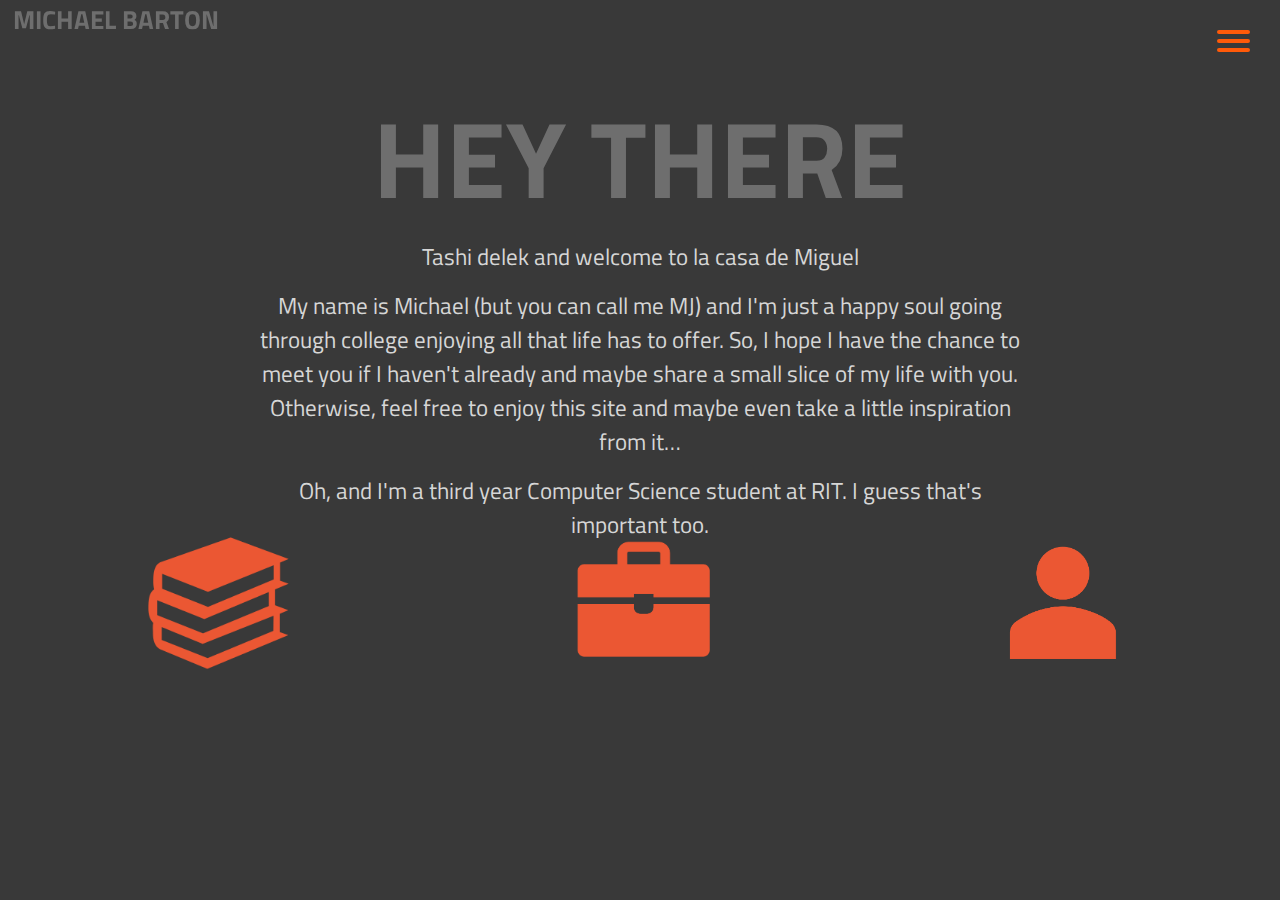
<file: index.html>
<!DOCTYPE html>
<html lang="en">
<head>
	<meta charset="UTF-8">
	<title>Michael Barton</title>
	<link rel="stylesheet" type="text/css" href="assets/css/main.css">
	<link rel="stylesheet" type="text/css" href="assets/css/index.css">
	
</head>
<body>

	<nav>
		<div id="menuToggle">
			
			<input type="checkbox"/>
			
			<span></span>
			<span></span>
			<span></span>
			
			<ul id="menu">
				<a href="index.html"><li>Home</li></a>
				<a href="education.html"><li>Education</li></a>
				<a href="experience.html"><li>Experience</li></a>
				<a href="personal.html"><li>Personal</li></a>
			</ul>
		</div>
	</nav>

	<div id="header">
		<a href="index.html" id="name">MICHAEL BARTON</a>
	</div>

	<div id="intro">
		<h1 id="heyThere">HEY THERE</h1>
		<p class="introParagraph">Tashi delek and welcome to la casa de Miguel</p>
		<p class="introParagraph">My name is Michael (but you can call me MJ) and I'm just a happy soul
			going through college enjoying all that life has to offer.
			So, I hope I have the chance to meet you if I haven't already and maybe share a small slice of my life with
			you. Otherwise, feel free to enjoy this site and maybe even take a little inspiration from it…</p>
		<p class="introParagraph">Oh, and I'm a third year Computer Science student at RIT. I guess that's important too.</p>
	</div>

	<div id="sections">
	
		<!-- outerLinkContainer serves to set the dimensions of the container -->
		<!-- innerLinkContainer serves to allow the entire div to be clickable as the link -->
		<div id="education">
			<div class="outerLinkContainer">
				<a href="education.html">
					<div class="innerLinkContainer">
						<img src="assets/images/orangeBooks.png" alt="Book Icon" class="orangeIcon"/>
						<img src="assets/images/grayBooks.png" alt="Book Icon" class="grayIcon"/>
						<p>EDUCATION</p>
					</div>
				</a>
			</div>
			
		</div>
		
		<div id="experience">
			<div class="outerLinkContainer">
				<a href="experience.html">
					<div class="innerLinkContainer">
						<img src="assets/images/orangeBriefcase.png" alt="Briefcase Icon" class="orangeIcon"/>
						<img src="assets/images/grayBriefcase.png" alt="Briefcase Icon" class="grayIcon"/>
						<p>EXPERIENCE</p>
					</div>
				</a>
			</div>
		</div>
		
		<div id="personal">
			<div class="outerLinkContainer">
				<a href="personal.html">
					<div class="innerLinkContainer">
						<img src="assets/images/orangePerson.png" alt="Person Icon" class="orangeIcon"/>
						<img src="assets/images/grayPerson.png" alt="Person Icon" class="grayIcon"/>
						<p>PERSONAL</p>
					</div>
				</a>
			</div>
		</div>
		
	</div>

</body>
</html>
</file>
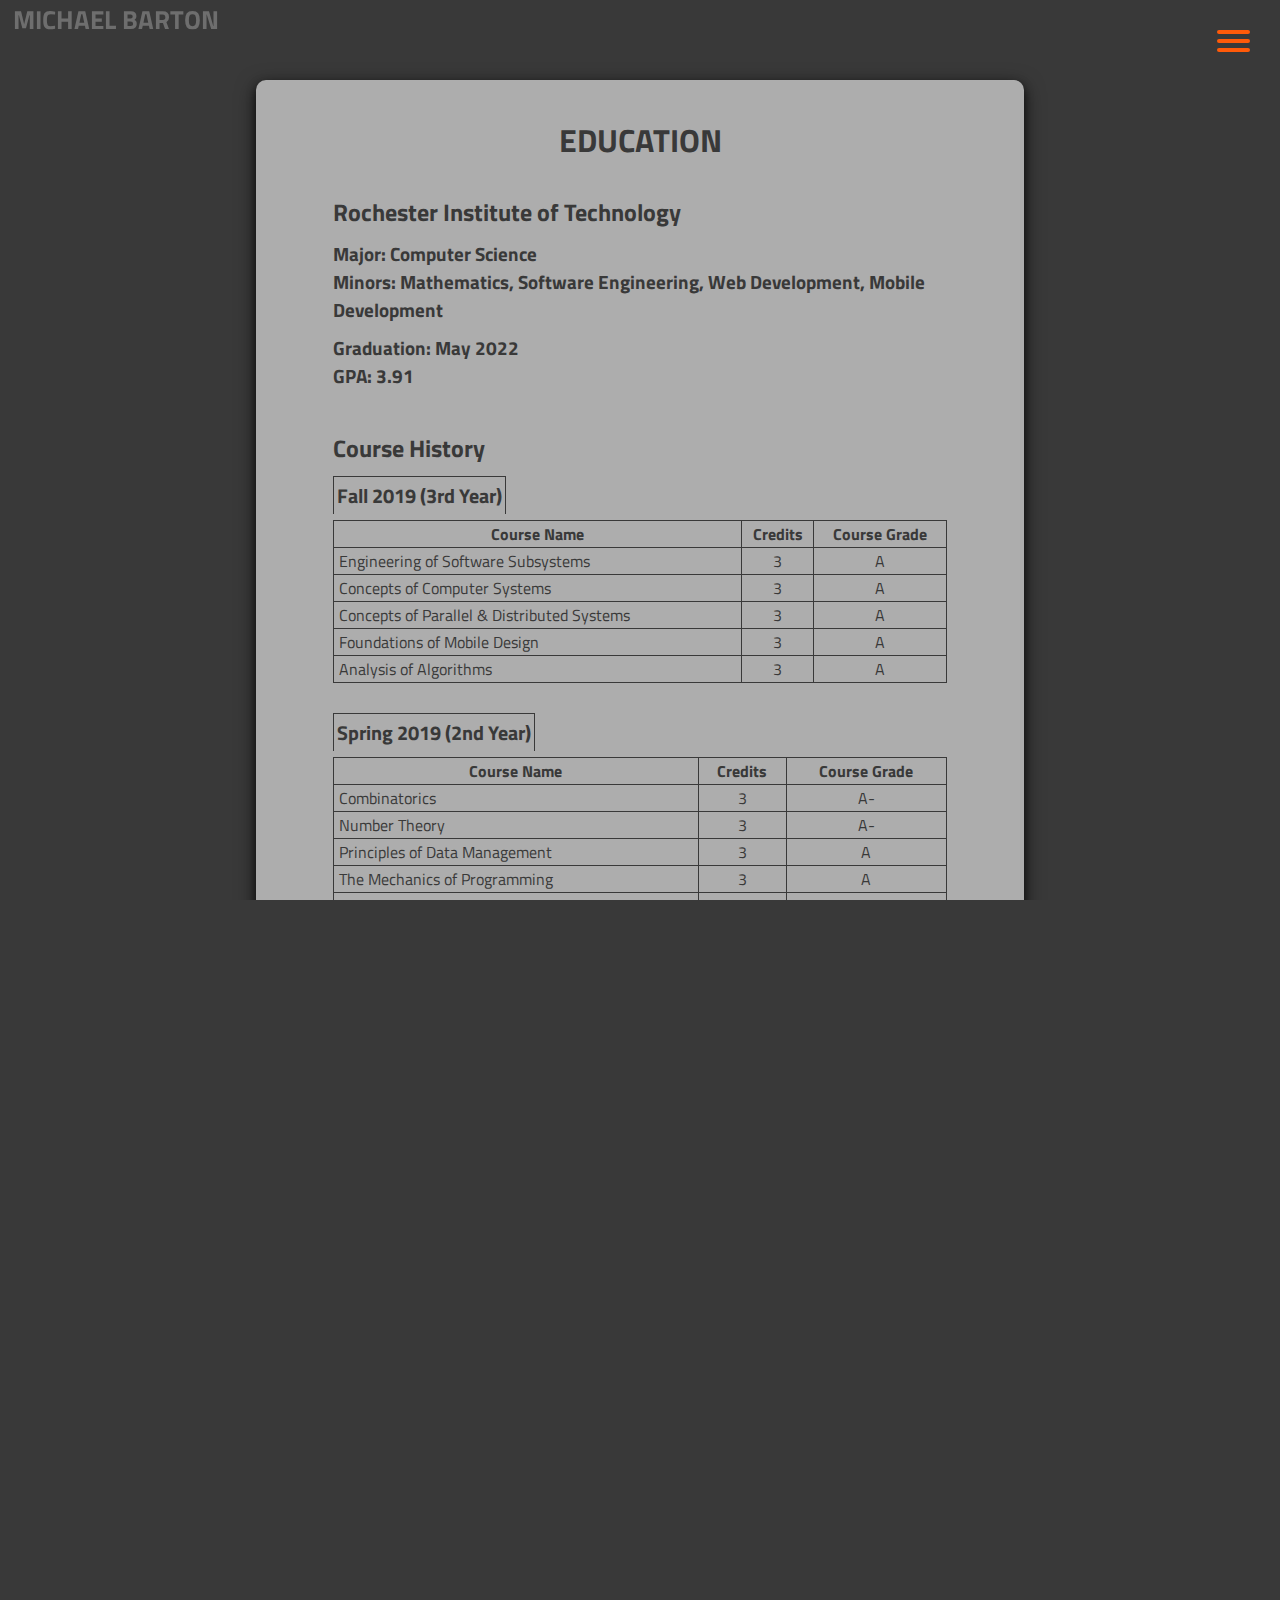
<file: education.html>
<!DOCTYPE html>
<html lang="en">
<head>
	<meta charset="UTF-8">
	<title>Education</title>
	<link rel="stylesheet" type="text/css" href="assets/css/main.css">
	<link rel="stylesheet" type="text/css" href="assets/css/education.css">
</head>
<body>

	<nav>
		<div id="menuToggle">
			
			<input type="checkbox"/>
			
			<span></span>
			<span></span>
			<span></span>
			
			<ul id="menu">
				<a href="index.html"><li>Home</li></a>
				<a href="education.html"><li>Education</li></a>
				<a href="experience.html"><li>Experience</li></a>
				<a href="personal.html"><li>Personal</li></a>
			</ul>
		</div>
	</nav>
	
	<div id="header">
		<a href="index.html" id="name">MICHAEL BARTON</a>
	</div>

	<div id="content">
		<h1>EDUCATION</h1>
		<div id="overview">
			<h2>Rochester Institute of Technology</h2>
			<h3 class="spacing">Major: Computer Science</h3>
			<h3>Minors: Mathematics, Software Engineering, Web Development, Mobile Development</h3>
			<h3 class="spacing">Graduation: May 2022</h3>
			<h3>GPA: 3.91</h3>
			<h2 id="course_history">Course History</h2>
		</div>
		<div class="semester" id="most_recent_semester">
			<div class="semester-name">Fall 2019 (3rd Year)</div>
			<table>
				<tr>
					<th>Course Name</th>
					<th>Credits</th>
					<th>Course Grade</th>
				</tr>
				<tr>
					<td class="indent">Engineering of Software Subsystems</td>
					<td class="center">3</td>
					<td class="center">A</td>
				</tr>
				<tr>
					<td class="indent">Concepts of Computer Systems</td>
					<td class="center">3</td>
					<td class="center">A</td>
				</tr>
				<tr>
					<td class="indent">Concepts of Parallel & Distributed Systems</td>
					<td class="center">3</td>
					<td class="center">A</td>
				</tr>
				<tr>
					<td class="indent">Foundations of Mobile Design</td>
					<td class="center">3</td>
					<td class="center">A</td>
				</tr>
				<tr>
					<td class="indent">Analysis of Algorithms</td>
					<td class="center">3</td>
					<td class="center">A</td>
				</tr>
			</table>
		</div>
		<div class="semester">
			<div class="semester-name">Spring 2019 (2nd Year)</div>
			<table>
				<tr>
					<th>Course Name</th>
					<th>Credits</th>
					<th>Course Grade</th>
				</tr>
				<tr>
					<td class="indent">Combinatorics</td>
					<td class="center">3</td>
					<td class="center">A-</td>
				</tr>
				<tr>
					<td class="indent">Number Theory</td>
					<td class="center">3</td>
					<td class="center">A-</td>
				</tr>
				<tr>
					<td class="indent">Principles of Data Management</td>
					<td class="center">3</td>
					<td class="center">A</td>
				</tr>
				<tr>
					<td class="indent">The Mechanics of Programming</td>
					<td class="center">3</td>
					<td class="center">A</td>
				</tr>
				<tr>
					<td class="indent">Web & Mobile II</td>
					<td class="center">3</td>
					<td class="center">A</td>
				</tr>
			</table>
		</div>
		<div class="semester">
			<div class="semester-name">Fall 2018 (2nd Year)</div>
			<table>
				<tr>
					<th>Course Name</th>
					<th>Credits</th>
					<th>Course Grade</th>
				</tr>
				<tr>
					<td class="indent">General Biology I</td>
					<td class="center">3</td>
					<td class="center">A</td>
				</tr>
				<tr>
					<td class="indent">Principles of Microeconomics</td>
					<td class="center">3</td>
					<td class="center">A</td>
				</tr>
				<tr>
					<td class="indent">Literature, Culture and Media</td>
					<td class="center">3</td>
					<td class="center">A</td>
				</tr>
				<tr>
					<td class="indent">Beginning Arabic I</td>
					<td class="center">4</td>
					<td class="center">A</td>
				</tr>
				<tr>
					<td class="indent">Multivariable Calculus</td>
					<td class="center">3</td>
					<td class="center">A</td>
				</tr>
			</table>
		</div>
		<div class="semester">
			<div class="semester-name">Summer 2018</div>
			<table>
				<tr>
					<th>Course Name</th>
					<th>Credits</th>
					<th>Course Grade</th>
				</tr>
				<tr>
					<td class="indent">Linear Algebra</td>
					<td class="center">3</td>
					<td class="center">A</td>
				</tr>
			</table>
		</div>
		<div class="semester">
			<div class="semester-name">Spring 2018 (1st Year)</div>
			<table>
				<tr>
					<th>Course Name</th>
					<th>Credits</th>
					<th>Course Grade</th>
				</tr>
				<tr>
					<td class="indent">Introduction to Moral Issues</td>
					<td class="center">3</td>
					<td class="center">A-</td>
				</tr>
				<tr>
					<td class="indent">Univ Physics I: AP-C Waves</td>
					<td class="center">1</td>
					<td class="center">B</td>
				</tr>
				<tr>
					<td class="indent">Univ Physics II: AP-C Optics</td>
					<td class="center">1</td>
					<td class="center">A-</td>
				</tr>
				<tr>
					<td class="indent">Intro to Software Engineering</td>
					<td class="center">3</td>
					<td class="center">A</td>
				</tr>
				<tr>
					<td class="indent">FYW: Ethics in Computing</td>
					<td class="center">3</td>
					<td class="center">A</td>
				</tr>
				<tr>
					<td class="indent">Honors Intro to CS Theory</td>
					<td class="center">3</td>
					<td class="center">B+</td>
				</tr>
				<tr>
					<td class="indent">Galapagos: Ecology and Evolution</td>
					<td class="center">3</td>
					<td class="center">A</td>
				</tr>
				<tr>
					<td class="indent">Probability & Statistics I</td>
					<td class="center">3</td>
					<td class="center">A</td>
				</tr>
			</table>
		</div>
		<div class="semester" id="first-semester">
			<div class="semester-name">Fall 2017 (1st Year)</div>
			<table>
				<tr>
					<th>Course Name</th>
					<th>Credits</th>
					<th>Course Grade</th>
				</tr>
				<tr>
					<td class="indent">Personal Software Engineering</td>
					<td class="center">3</td>
					<td class="center">A</td>
				</tr>
				<tr>
					<td class="indent">Web & Mobile I</td>
					<td class="center">3</td>
					<td class="center">A</td>
				</tr>
				<tr>
					<td class="indent">Computing Exploration Seminar</td>
					<td class="center">1</td>
					<td class="center">A</td>
				</tr>
				<tr>
					<td class="indent">Computer Science for AP Students</td>
					<td class="center">4</td>
					<td class="center">A</td>
				</tr>
				<tr>
					<td class="indent">Explorations of Place & Space</td>
					<td class="center">3</td>
					<td class="center">A</td>
				</tr>
				<tr>
					<td class="indent">Discrete Math for Computing</td>
					<td class="center">3</td>
					<td class="center">A-</td>
				</tr>
			</table>
		</div>
		
	</div>

</body>
</html>
</file>
<file: assets/css/main.css>
/*
CSS to be used across all of the pages
*/

@import url('https://fonts.googleapis.com/css?family=Titillium+Web:regular,black&display=swap');

html, body {
    width: 100%;
    height: 100%;
    margin: auto;
    background-color: #393939;
}

#header {
    position: fixed;
    height: 8%;
    padding: 0;
    width: 100%;
}

#name {
    color: #6E6E6E;
    display: inline;
    font-family: 'Titillium Web', sans-serif;
    font-size: 2vw;
    font-weight: bolder;
    margin-left: 1%;
    text-decoration: none;
}

nav a {
    color: #D6D6D6;
    font-family: 'Titillium Web', sans-serif;
    text-decoration: none;
    transition: color 0.3s ease;
}

nav a:hover {
    color: #EC7F37;
}

#menuToggle {
    position:fixed;
    right: 30px;
    top: 30px;
    z-index: 98;
    user-select: none;
}

#menuToggle input {
    width: 40px;
    height: 32px;
    position: absolute;
    top: -7px;
    right: -5px;
    cursor: pointer;
    opacity: 0;
    z-index: 99;
}

#menuToggle span {
    background-color: #FF5A09;
    border-radius: 3px;
    display: block;
    height: 4px;
    margin-bottom: 5px;
    position: relative;
    width: 33px;
    z-index:98;
    transform-origin: 4px 0;
    transition: transform 0.5s cubic-bezier(0.77,0.2,0.05,1.0),
    background 0.5s cubic-bezier(0.77,0.2,0.05,1.0),
    opacity 0.55s ease;
}

#menu {
    background-color: #4F4F4F;
    border-bottom-left-radius: 3px;
    box-shadow: 0 2px 2px 0 rgba(0,0,0,0.14), 0 3px 1px -2px rgba(0,0,0,0.12), 0 1px 5px 0 rgba(0,0,0,0.2);
    list-style-type: none;
    margin: -100px 0 0 100px;
    padding-bottom: 25px;
    padding-right: 75px;
    padding-top: 60px;
    position: absolute;
    transform: none;
    transition: transform 0.5s cubic-bezier(0.77,0.2,0.05,1.0);
    width: 150px;
}

#menuToggle span:first-child
{
    transform-origin: 0 0;
}

#menuToggle span:nth-last-child(2)
{
    transform-origin: 0 100%;
}

#menuToggle input:checked ~ #menu {
    transform: translate(-100%, 0);
}

#menuToggle input:checked ~ span
{
    transform: rotate(45deg);
}

#menuToggle input:checked ~ span:nth-last-child(3)
{
    opacity: 0;
    transform: rotate(0deg) scale(0.2, 0.2);
}

#menuToggle input:checked ~ span:nth-last-child(2)
{
    transform: rotate(-45deg) translate(0, 1px);
}

#menu li
{
    padding: 10px 0;
    font-size: 22px;
}



/*
This container was used to visualize div layouts
 */
/*#container {*/
/*    background-color: blue;*/
/*    width: 100%;*/
/*    height: 100%;*/

/*    position: fixed;*/
/*    top: 5%;*/
/*    bottom: 5%;*/
/*    right: 15%;*/
/*    left: 15%;*/

/*}*/

/*

This is to vertically and horizontally center text within the container div

#container p {
    margin: 0;
    position: absolute;
    top: 50%;
    left: 50%;
    margin-right: -50%;
    transform: translate(-50%, -50%)
}

*/
</file>
<file: assets/css/index.css>
/*
CSS for just the index page
*/

@import url('https://fonts.googleapis.com/css?family=Titillium+Web:regular,black&display=swap');

h1, p {
    font-family: 'Titillium Web', sans-serif;
    margin: 0;
    padding: 0;
}

#intro {
    padding-top: 50px;
    height: 50%;
    width: 100%;
}

#sections {
    height: 42%;
    width: 100%;
    font-size: 0;
}

#burgerIcon {
    display:inline;
    margin-right: 1%;
}

#heyThere {
    color: #6E6E6E;
    font-size: 12vh;
    padding-top: 2%;
    text-align: center;
}

.introParagraph {
    color: #D6D6D6;
    font-size: 2.5vh;
    margin-left: auto;
    margin-right: auto;
    margin-bottom: 15px;
    text-align: center;
    width: 60%;
}

#education {
    display: inline-block;
    height: 100%;
    margin-left:2%;
    margin-right: 3%;
    width: 30%;
}

#experience {
    display: inline-block;
    height: 100%;
    width: 30%;
}

#personal {
    display: inline-block;
    height: 100%;
    margin-left: 3%;
    margin-right: 2%;
    width: 30%;
}

.outerLinkContainer{
    height: 60%;
    margin-left: auto;
    margin-right: auto;
    width: 60%;
}

.outerLinkContainer a {
    text-decoration: none;
}

.innerLinkContainer{
    border-radius: 10px;
    height:100%;
    transition: background-color 0.25s;
}

.innerLinkContainer p {
    color: #393939;
    font-size: 35px;
    font-weight: bolder;
    text-align: center;
}

.orangeIcon {
    display: block;
    height: 70%;
    margin-left: auto;
    margin-right: auto;
    margin-top: 10%;
    transition: opacity 0.25s;
}

.grayIcon {
    display: none;
    height: 70%;
    margin-left: auto;
    margin-right: auto;
    margin-top: 10%;
    transition: opacity 0.25s;
    z-index: 97;
}

.innerLinkContainer:hover {
    background-color: #EC7F37;
}

.innerLinkContainer:hover .grayIcon{
    display:block;
}

.innerLinkContainer:hover .orangeIcon {
    display:none;
}
</file>
<file: assets/css/education.css>
/* 
CSS for just the education page
*/

@import url('https://fonts.googleapis.com/css?family=Titillium+Web:regular,black&display=swap');

/* Prevents margin collapsing in Safari - 
must be applied to all elements for some reason */

/*
    However, this is also the reason the hamburger menu is going wonky...
*/
* {
    overflow: auto;
}

/* Font color and style for entire page */
body {
    color: #393939;
    font-family: 'Titillium Web', sans-serif;
}

/* Main container */
#content {
    margin: auto;
    margin-top: 80px;
    padding-bottom: 20px;
    margin-bottom: 20px;
    width: 60%;
    background-color: #adadad;
    border-radius: 10px;
    box-shadow: 0 4px 8px 0 rgba(0, 0, 0, 0.6), 0 6px 20px 0 rgba(0, 0, 0, 0.6);
}

/* "Education" title */
h1 {
    padding-top: 15px;
    text-align: center;
}

/* Container with general education summary at top */
#overview {
    margin: 30px auto 0 auto;
    width: 80%;
}

/* Sets all margins for overview components */
h2, h3 {
    margin: 0;
}

/* Components with this class identifier are spaced out accordingly */
.spacing {
    margin-top: 10px;
}

/* Space out "Course History" away from other overview components */
#course_history {
    margin-top: 40px;
}

/* Space out top semester table from "Course History" */
#most_recent_semester {
    margin-top: 10px;
}

/* Each individual table (semester) of grades*/
.semester {
    margin: 30px auto;
    width: 80%;
}

/* The textual name/title for each table */
.semester-name {
    font-size: 20px;
    display: inline-block;
    font-weight: bold;
    padding: 3px;
    border-right: thin solid;
    border-left: thin solid;
    border-top: thin solid;
}

/* Make table take up whole page */
table {
    width: 100%;
}

/* Put borders around entire table */
table, th, td {
    border: 1px solid;
    border-collapse: collapse;
}

/* Indent in the course names in their cell */
.indent {
    padding-left: 5px;
}

/* Center align credit/grades in their cells */
.center {
    text-align: center;
}
</file>
